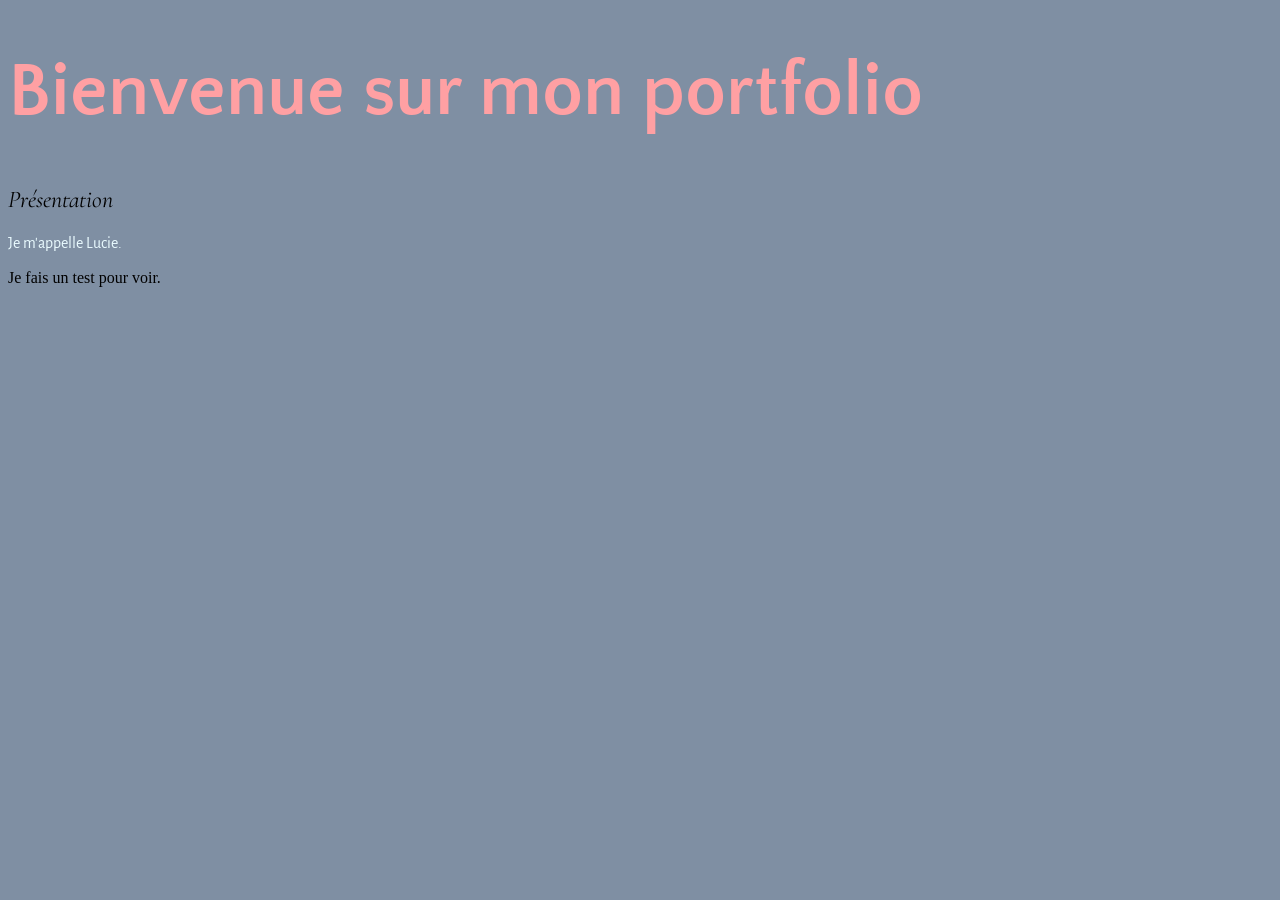
<file: index.html>
<!doctype html>
<html lang="fr">
<head>
    <meta charset="UTF-8">
    <meta name="viewport"
          content="width=device-width, user-scalable=no, initial-scale=1.0, maximum-scale=1.0, minimum-scale=1.0">
    <meta http-equiv="X-UA-Compatible" content="ie=edge">
    <link rel="stylesheet" href="styles/main.css">
    <title>Portfolio Lucie Saurel</title>
</head>
<body>
    <h1>Bienvenue sur mon portfolio</h1>
    <h2>Présentation</h2>
    <p class="presentation">Je m'appelle Lucie. </p>
Je fais un test pour voir.
</body>
</html>
</file>
<file: styles/main.css>
@import url("https://fonts.googleapis.com/css2?family=Alegreya+Sans:ital,wght@0,100;0,300;0,400;0,500;0,700;0,800;0,900;1,100;1,300;1,400;1,500;1,700;1,800;1,900&family=Quattrocento+Sans:ital,wght@0,400;0,700;1,400;1,700&display=swap");
@import url("https://fonts.googleapis.com/css2?family=Cormorant:ital,wght@0,300..700;1,300..700&display=swap");
@import url("https://fonts.googleapis.com/css2?family=Quattrocento+Sans:ital,wght@0,400;0,700;1,400;1,700&display=swap");
h1 {
  font-family: "quattrocento sans", serif;
  font-weight: 700;
  font-style: normal;
  font-size: 4.7em;
}

h2 {
  font-family: "cormorant", serif;
  font-weight: 400;
  font-style: oblique;
}

p {
  font-family: "alegreya sans", serif;
  font-weight: normal;
  font-style: normal;
}

body {
  background-color: #7f8fa3;
}

h1 {
  color: #ffa0a3;
}

p {
  color: #eafbff;
}

/*# sourceMappingURL=main.css.map */
</file>
